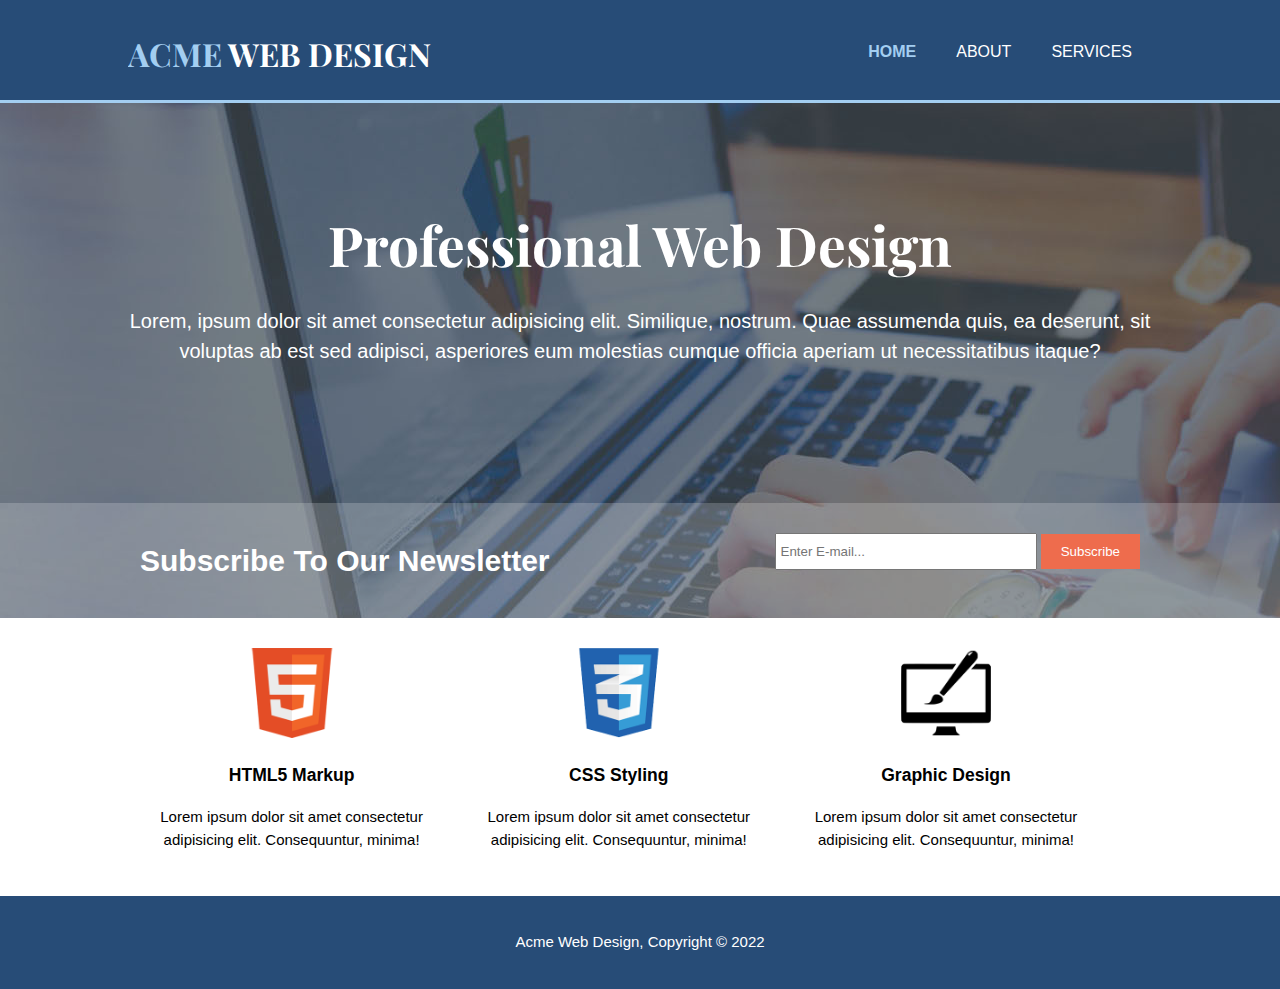
<file: index.html>
<!DOCTYPE html>
<html lang="en">
<head>
  <meta charset="UTF-8">
  <meta http-equiv="X-UA-Compatible" content="IE=edge">
  <meta name="viewport" content="width=device-width, initial-scale=1.0">
  <link rel="preconnect" href="https://fonts.googleapis.com">
  <link rel="preconnect" href="https://fonts.gstatic.com" crossorigin>
  <link href="https://fonts.googleapis.com/css2?family=Playfair+Display:wght@400;700&display=swap" rel="stylesheet">
  <link rel="stylesheet" href="/css/style.css">
  <title>Acme Web Design | Welcome</title>
</head>
<body>
  <header>
    <div class="container">
      <div id="branding">
        <a href="index.html"><h1>
         <span class="highlight">Acme</span> Web Design
        </h1></a>
      </div>
      <nav>
        <ul>
          <li class="current"><a href="index.html">Home</a></li>
          <li><a href="about.html">About</a></li>
          <li><a href="services.html">Services</a></li>
        </ul>
      </nav>
    </div>
  </header>
  <section id="front">

    <section id="showcase">
      <div class="container">
        <h1>Professional Web Design</h1>
        <p>Lorem, ipsum dolor sit amet consectetur adipisicing elit. Similique, nostrum. Quae assumenda quis, ea deserunt, sit voluptas ab est sed adipisci, asperiores eum molestias cumque officia aperiam ut necessitatibus itaque?
        </p>
      </div>
    </section>
  
    <section id="newsletter">
      <div class="container">
        <h1>Subscribe To Our Newsletter</h1>
        <form>
          <input type="email" name="" id="" placeholder="Enter E-mail...">
          <button type="submit" class="button_1">Subscribe</button>
        </form>
      </div>
    </section>

  </section>

  <section id="boxes">
    <div class="container">
      <div class="box">
        <img src="/img/logo_html.png" alt="">
        <h3>HTML5 Markup</h3>
        <p>Lorem ipsum dolor sit amet consectetur adipisicing elit. Consequuntur, minima!</p>
      </div>

      <div class="box">
        <img src="/img/logo_css.png" alt="">
        <h3>CSS Styling</h3>
        <p>Lorem ipsum dolor sit amet consectetur adipisicing elit. Consequuntur, minima!</p>
      </div>

      <div class="box">
        <img src="/img/logo_brush.png" alt="">
        <h3>Graphic Design</h3>
        <p>Lorem ipsum dolor sit amet consectetur adipisicing elit. Consequuntur, minima!</p>
      </div>
    </div>
  </section>

  <footer>
    <p>Acme Web Design, Copyright &copy; 2022</p>
  </footer>
  
</body>
</html>
</file>
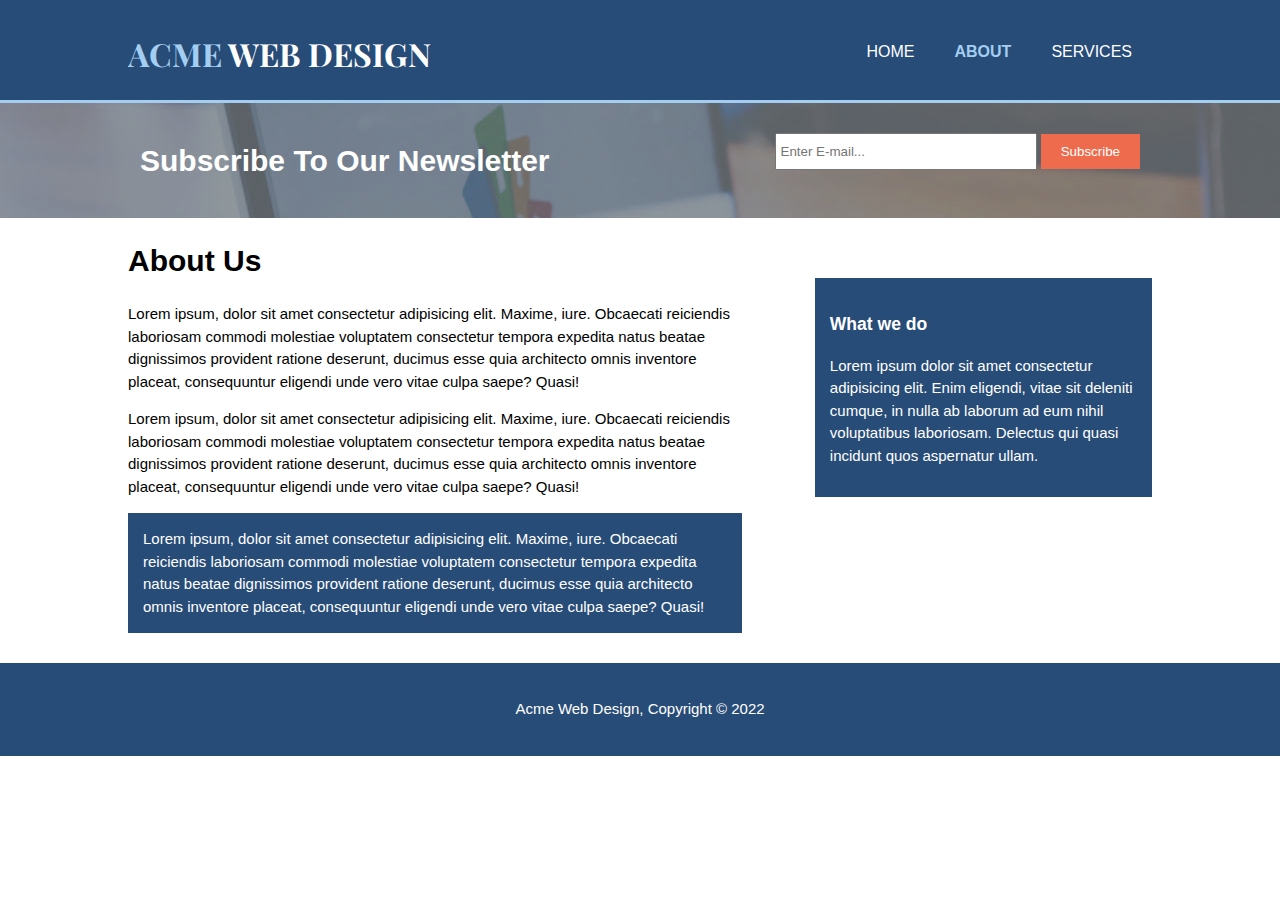
<file: about.html>
<!DOCTYPE html>
<html lang="en">
<head>
  <meta charset="UTF-8">
  <meta http-equiv="X-UA-Compatible" content="IE=edge">
  <meta name="viewport" content="width=device-width, initial-scale=1.0">
  <link rel="preconnect" href="https://fonts.googleapis.com">
  <link rel="preconnect" href="https://fonts.gstatic.com" crossorigin>
  <link href="https://fonts.googleapis.com/css2?family=Playfair+Display:wght@400;700&display=swap" rel="stylesheet">
  <link rel="stylesheet" href="/css/style.css">
  <title>Acme Web Design | About</title>
</head>
<body>
  <header>
    <div class="container">
      <div id="branding">
        <a href="index.html"><h1>
          <span class="highlight">Acme</span> Web Design
         </h1></a>
      </div>
      <nav>
        <ul>
          <li><a href="index.html">Home</a></li>
          <li class="current"><a href="about.html">About</a></li>
          <li><a href="services.html">Services</a></li>
        </ul>
      </nav>
    </div>
  </header>

  <section id="front">

     <section id="newsletter">
      <div class="container">
        <h1>Subscribe To Our Newsletter</h1>
        <form>
          <input type="email" name="" id="" placeholder="Enter E-mail...">
          <button type="submit" class="button_1">Subscribe</button>
        </form>
      </div>
    </section>
  </section>

  <section id="main">
    <div class="container">
      <article id="main-col">
        <h1 class="page-title">About Us</h1>
        <p>
          Lorem ipsum, dolor sit amet consectetur adipisicing elit. Maxime, iure. Obcaecati reiciendis laboriosam commodi molestiae voluptatem consectetur tempora expedita natus beatae dignissimos provident ratione deserunt, ducimus esse quia architecto omnis inventore placeat, consequuntur eligendi unde vero vitae culpa saepe? Quasi!
        </p>

        <p>
          Lorem ipsum, dolor sit amet consectetur adipisicing elit. Maxime, iure. Obcaecati reiciendis laboriosam commodi molestiae voluptatem consectetur tempora expedita natus beatae dignissimos provident ratione deserunt, ducimus esse quia architecto omnis inventore placeat, consequuntur eligendi unde vero vitae culpa saepe? Quasi!
        </p>

        <p class="dark">
          Lorem ipsum, dolor sit amet consectetur adipisicing elit. Maxime, iure. Obcaecati reiciendis laboriosam commodi molestiae voluptatem consectetur tempora expedita natus beatae dignissimos provident ratione deserunt, ducimus esse quia architecto omnis inventore placeat, consequuntur eligendi unde vero vitae culpa saepe? Quasi!
        </p>
      </article>

      <aside class="dark" id="sidebar">
        <h3>What we do</h3>
        <p>
          Lorem ipsum dolor sit amet consectetur adipisicing elit. Enim eligendi, vitae sit deleniti cumque, in nulla ab laborum ad eum nihil voluptatibus laboriosam. Delectus qui quasi incidunt quos aspernatur ullam.
        </p>
      </aside>
    </div>

  </section>

  <footer>
    <p>Acme Web Design, Copyright &copy; 2022</p>
  </footer>
  
</body>
</html>
</file>
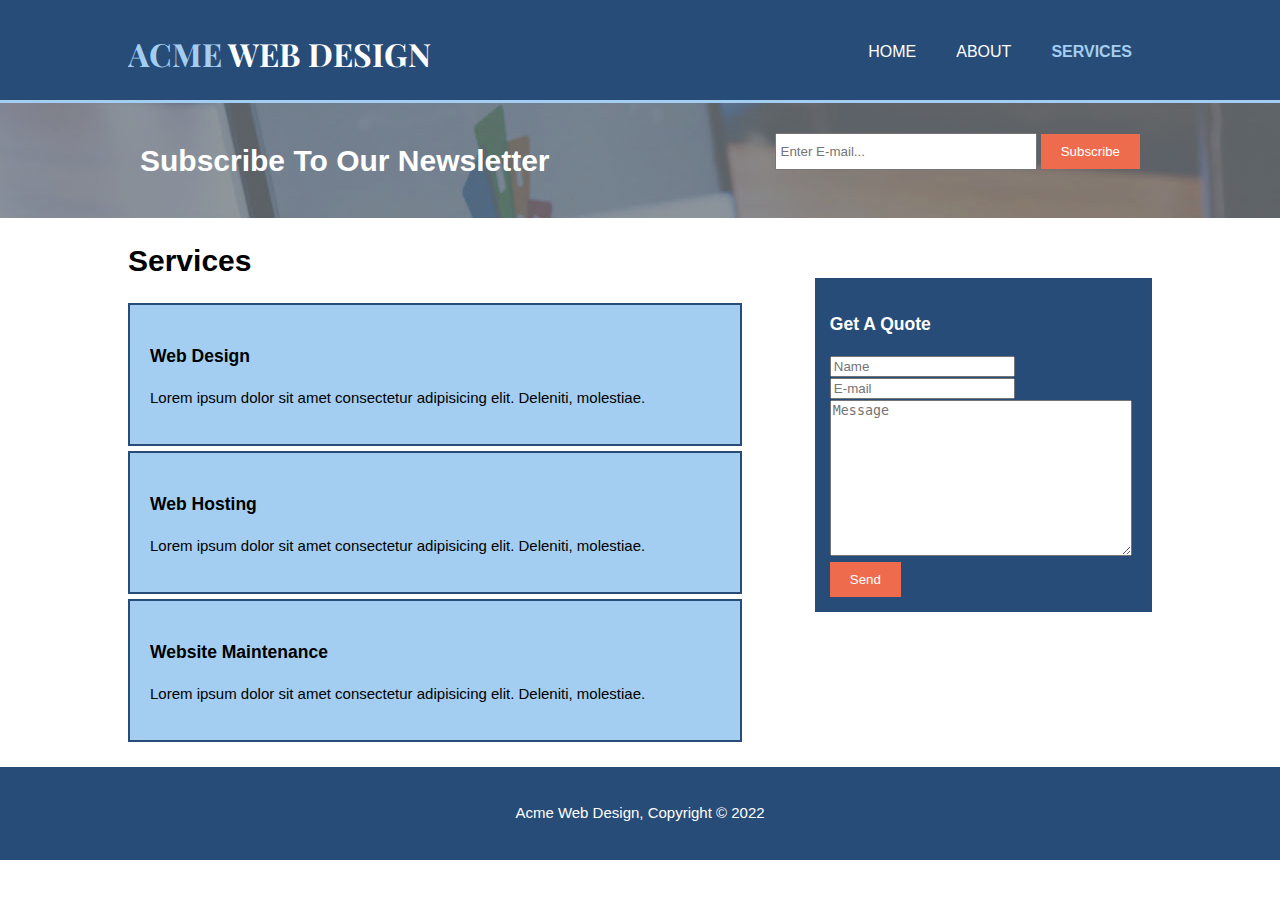
<file: services.html>
<!DOCTYPE html>
<html lang="en">
<head>
  <meta charset="UTF-8">
  <meta http-equiv="X-UA-Compatible" content="IE=edge">
  <meta name="viewport" content="width=device-width, initial-scale=1.0">
  <link rel="preconnect" href="https://fonts.googleapis.com">
  <link rel="preconnect" href="https://fonts.gstatic.com" crossorigin>
  <link href="https://fonts.googleapis.com/css2?family=Playfair+Display:wght@400;700&display=swap" rel="stylesheet">
  <link rel="stylesheet" href="/css/style.css">
  <title>Acme Web Design | About</title>
</head>
<body>
  <header>
    <div class="container">
      <div id="branding">
        <a href="index.html"><h1>
          <span class="highlight">Acme</span> Web Design
         </h1></a>
      </div>
      <nav>
        <ul>
          <li><a href="index.html">Home</a></li>
          <li><a href="about.html">About</a></li>
          <li class="current"><a href="services.html">Services</a></li>
        </ul>
      </nav>
    </div>
  </header>

  <section id="front">

     <section id="newsletter">
      <div class="container">
        <h1>Subscribe To Our Newsletter</h1>
        <form>
          <input type="email" name="" id="" placeholder="Enter E-mail...">
          <button type="submit" class="button_1">Subscribe</button>
        </form>
      </div>
    </section>
  </section>

  <section id="main">
    <div class="container">
      <article id="main-col">
        <h1 class="page-title">Services</h1>
       <ul id="services">
        <li>
          <h3>
            Web Design
          </h3>
          <p>Lorem ipsum dolor sit amet consectetur adipisicing elit. Deleniti, molestiae.</p>
        </li>

        <li>
          <h3>
          Web Hosting
        </h3>
        <p>Lorem ipsum dolor sit amet consectetur adipisicing elit. Deleniti, molestiae.</p>
      </li>

        <li>
          <h3>
          Website Maintenance
        </h3>
        <p>Lorem ipsum dolor sit amet consectetur adipisicing elit. Deleniti, molestiae.</p>
      </li>

       </ul>
      </article>

      <aside class="dark" id="sidebar">
        <h3>Get A Quote</h3>

        <form class="quote">
          <div>
            <!-- <label for="name">Name</label><br> -->
            <input id="name" type="text" placeholder="Name">
          </div>

          <div>
            <!-- <label for="email">E-mail</label><br> -->
            <input type="email" id="email" placeholder="E-mail">
          </div>

          <div>
            <!-- <label>Message</label><br> -->
            <textarea placeholder="Message" cols="35" rows="10"></textarea>
          </div>

          <div>
            <button class="button_1" type="submit">Send</button>
          </div>

        </form>
        
      </aside>
    </div>

  </section>

  <footer>
    <p>Acme Web Design, Copyright &copy; 2022</p>
  </footer>
  
</body>
</html>
</file>
<file: css/style.css>
body{
  font-family: Arial, Helvetica, sans-serif;
  font-size: 15px;
  line-height: 1.5;
  padding: 0;
  margin: 0;
  background-color: white;
}

/*Global*/
.container{
  width: 80%;
  margin: auto;
  overflow: hidden;
}

ul{
  margin: 0;
  padding: 0;
}

.button_1{
  height: 35px;
  border: none;
  background: #ee6c4d;
  color: white;
  padding-left: 20px;
  padding-right: 20px;
}

.dark{
  margin-top: 10px;
  margin-bottom: 10px;
  padding: 15px;
  background-color: #274c77;
  color: white;

}

/* Header */
header{
  background: #274c77;
  color: white;
  padding-top: 30px;
  min-height: 70px;
  border-bottom: #a3cef1 3px solid;
  }

header a{
  color: white;
  text-decoration: none;
  text-transform: uppercase;
  font-size: 16px;
}

header li{
  float: left;
  display: inline;
  padding: 0 20px 0 20px;
}

header #branding{
  float: left;
}

header #branding h1{
  font-family: 'Playfair Display', serif;
  margin: 0;
}

header nav{
  float: right;
  margin-top: 10px;
  }

header .highlight, header .current a{
  color: #a3cef1;
  font-weight: bold;
}

header a:hover{
  color:#a3cef1;
  font-weight: bold;
}

#front{
  background: url('../img/showcase.jpg') no-repeat 0 -400px;
}

/*Showcase*/

#showcase{
  min-height: 400px;
  text-align: center;
  color: white;
}

#showcase h1{
  margin-top: 100px;
  font-size: 55px;
  margin-bottom: 10px;
  font-family: 'Playfair Display', serif;
}

#showcase p{
  font-size: 20px;
}

#newsletter{
  padding: 15px;
  color: white;
  background-color: rgba(255, 255, 255, 0.2);  
}

#newsletter h1{
  float: left;
}

#newsletter form{
  float: right;
  margin-top: 15px;
}

#newsletter input[type="email"]{
  padding: 4px;
  height: 25px;
  width: 250px;
}

/*Boxes*/

#boxes{
  margin-top: 20px;
}

#boxes .box{
  float: left;
  width: 30%;
  padding: 10px;
  text-align: center;
}

#boxes .box img{
  width: 90px;
}

article#main-col{
  float: left;
  width: 60%;
}

aside#sidebar{
  margin-top: 60px;
  float: right;
  width: 30%;
}

ul#services li{
  list-style: none;
  margin-bottom: 5px;
  background: #a3cef1;
  padding: 20px;
  border: #274c77 solid 2px;
}

footer{
  padding: 20px;
  margin-top: 20px;
  color: white;
  background-color: #274c77;
  text-align: center;
}
</file>
